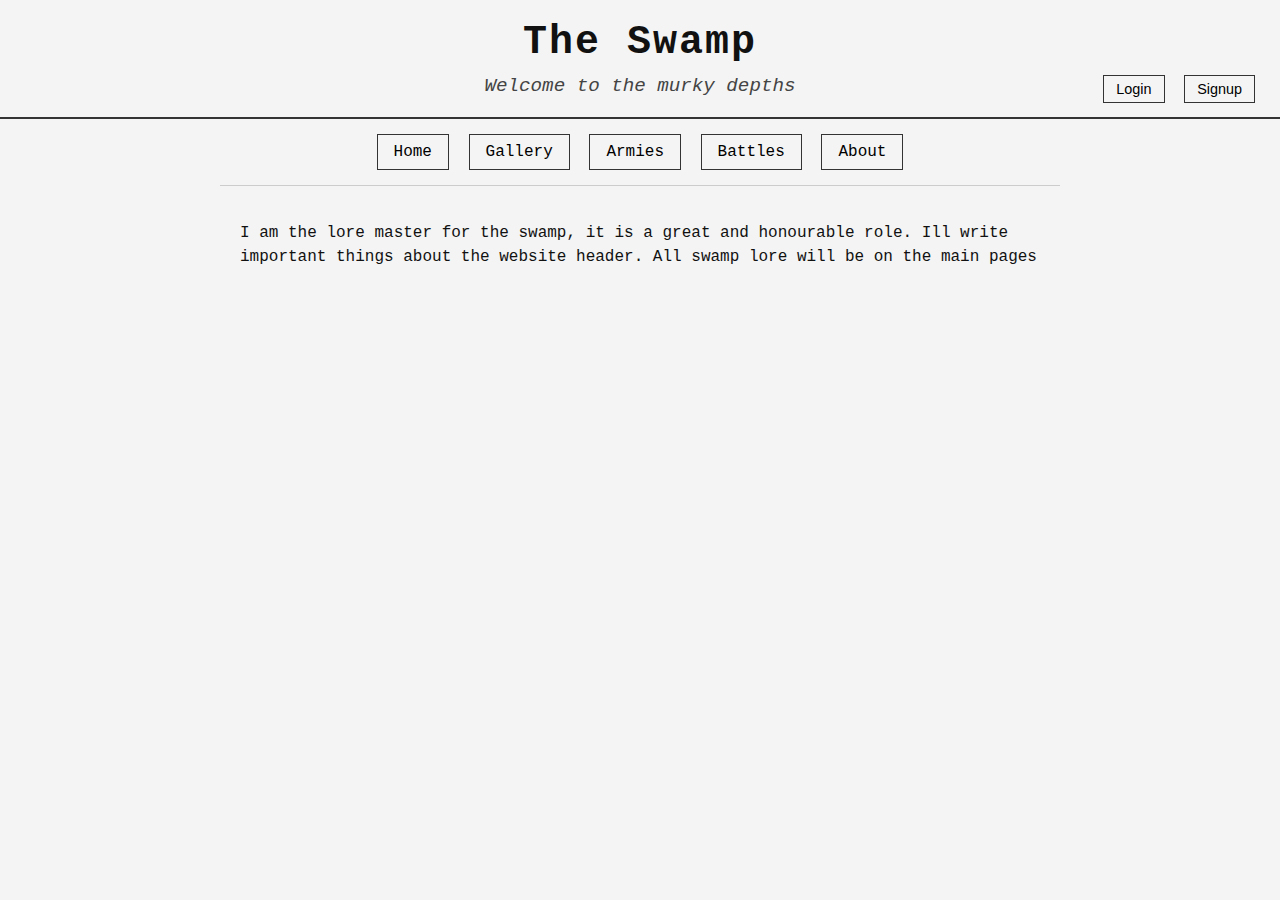
<file: SourceHTML/about.html>
<!DOCTYPE html>
<html lang="en">
<head>
    <meta charset="UTF-8">
    <meta name="viewport" content="width=device-width, initial-scale=1.0">
    <title>The Swamp</title>
    <link rel="stylesheet" href="style.css">
</head>
<body>

    <header>
        <h1>The Swamp</h1>
        <div class="header-row">
            <div class="banner">Welcome to the murky depths</div>
            <div class="auth-buttons">
                <button>Login</button>
                <button>Signup</button>
            </div>
        </div>
    </header>
    

    <nav>
        <button onclick="window.location.href='index.html'">Home</button>
        <button onclick="window.location.href='gallery.php'">Gallery</button>
        <button onclick="window.location.href='armies.html'">Armies</button>
        <button onclick="window.location.href='battles.html'">Battles</button>
        <button onclick="window.location.href='about.html'">About</button>
    </nav>

    <div class="content">
        <p>
            I am the lore master for the swamp, it is a great and honourable role. Ill write important things about the website header.
            All swamp lore will be on the main pages
        </p>
    </div>

</body>
</html>
</file>
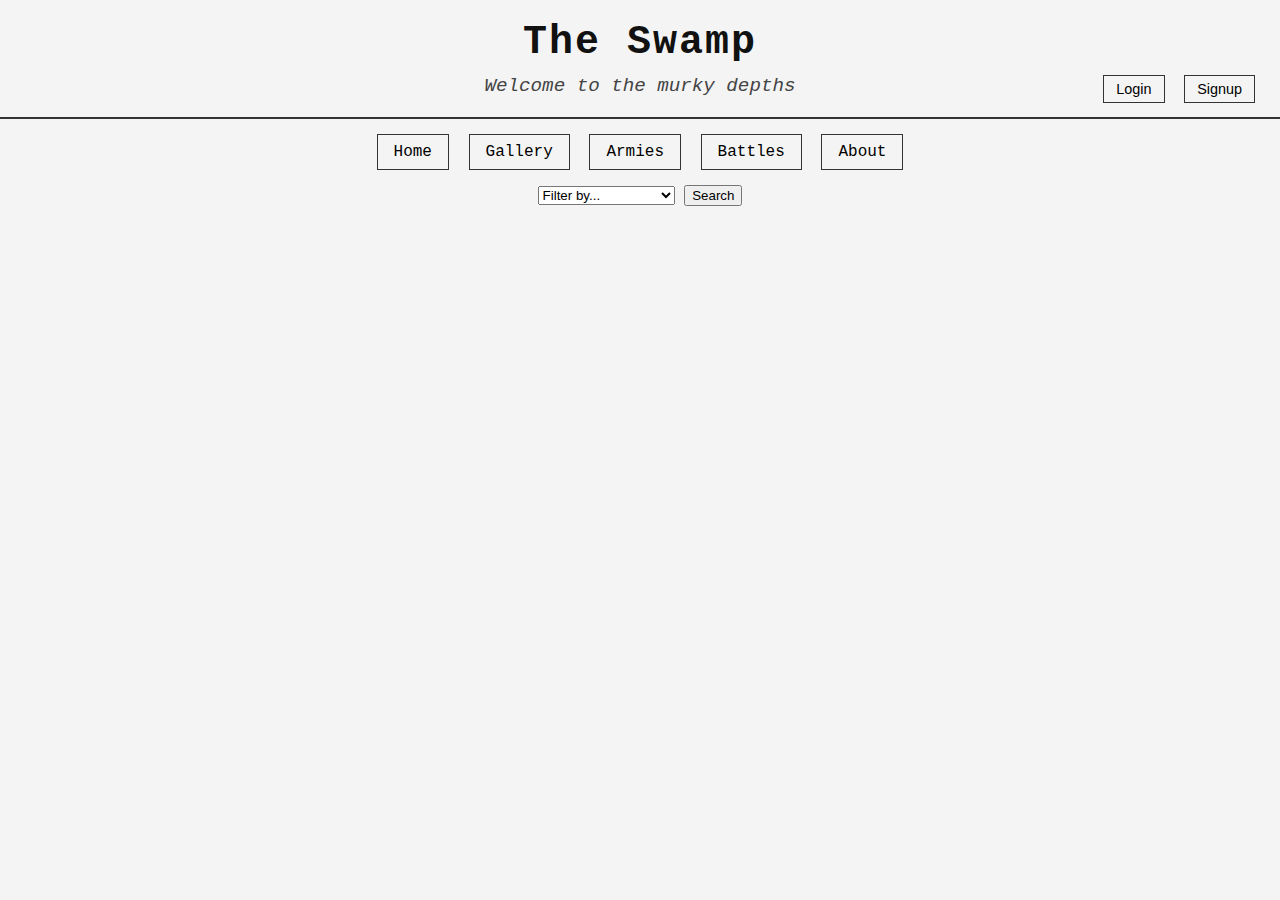
<file: SourceHTML/armies.html>
<!DOCTYPE html>
<html lang="en">
<head>
    <meta charset="UTF-8">
    <meta name="viewport" content="width=device-width, initial-scale=1.0">
    <title>The Swamp - Gallery</title>
    <link rel="stylesheet" href="style.css">
</head>
<body>

    <header>
        <h1>The Swamp</h1>
        <div class="header-row">
            <div class="banner">Welcome to the murky depths</div>
            <div class="auth-buttons">
                <button>Login</button>
                <button>Signup</button>
            </div>
        </div>
    </header>

    <nav>
        <button onclick="window.location.href='index.html'">Home</button>
        <button onclick="window.location.href='gallery.php'">Gallery</button>
        <button onclick="window.location.href='armies.html'">Armies</button>
        <button onclick="window.location.href='battles.html'">Battles</button>
        <button onclick="window.location.href='about.html'">About</button>
    </nav>

    <div class="armies-selector">
        <select>
            <option value="">Filter by...</option>
            <option value="seraphon">Seraphon</option>
            <option value="slaves">Slaves to Darkness</option>
            <option value="orruk">Orruk Warclans</option>
        </select>
        <button class="search-button">Search</button>
    </div>

</body>
</html>
</file>
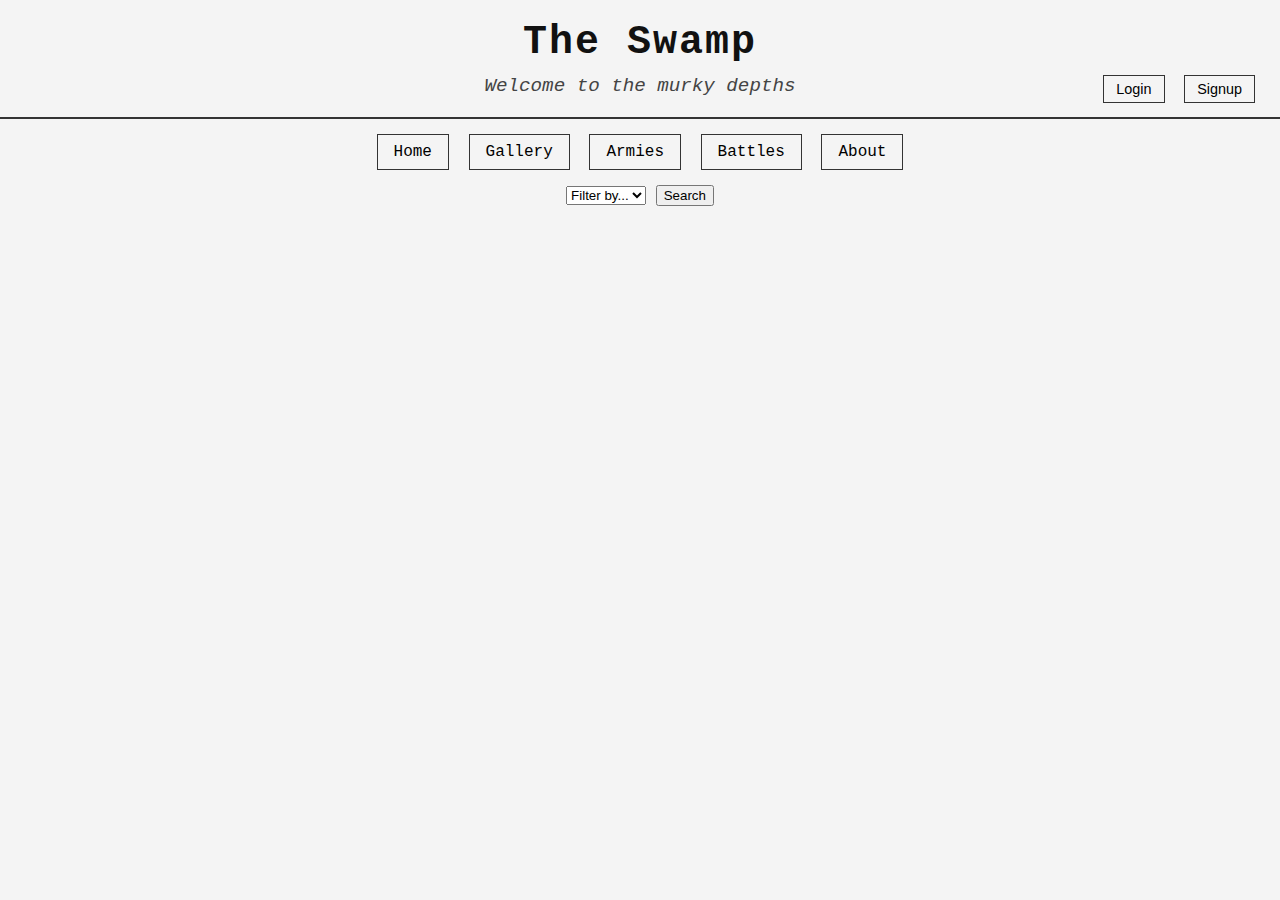
<file: SourceHTML/battles.html>
<!DOCTYPE html>
<html lang="en">
<head>
    <meta charset="UTF-8">
    <meta name="viewport" content="width=device-width, initial-scale=1.0">
    <title>The Swamp - Gallery</title>
    <link rel="stylesheet" href="style.css">
</head>
<body>

    <header>
        <h1>The Swamp</h1>
        <div class="header-row">
            <div class="banner">Welcome to the murky depths</div>
            <div class="auth-buttons">
                <button>Login</button>
                <button>Signup</button>
            </div>
        </div>
    </header>

    <nav>
        <button onclick="window.location.href='index.html'">Home</button>
        <button onclick="window.location.href='gallery.php'">Gallery</button>
        <button onclick="window.location.href='armies.html'">Armies</button>
        <button onclick="window.location.href='battles.html'">Battles</button>
        <button onclick="window.location.href='about.html'">About</button>
    </nav>

    <div class="armies-selector">
        <select>
            <option value="">Filter by...</option>
            <option value="1">1</option>
            <option value="2">2</option>
            <option value="3">3</option>
            <option value="4">4</option>
            <option value="5">5</option>
        </select>
        <button class="search-button">Search</button>
    </div>

</body>
</html>
</file>
<file: SourceHTML/style.css>
body {
    margin: 0;
    padding: 0;
    font-family: "Courier New", monospace;
    background-color: #f4f4f4;
    color: #111;
    text-align: center;
}

header {
    display: flex;
    flex-direction: column; /* stack rows */
    padding: 20px;
    border-bottom: 2px solid #333;
}

/* First row: centered title */
header h1 {
    margin: 0 auto;
    font-size: 2.5em;
    letter-spacing: 2px;
}

/* Second row: banner + auth buttons */
header .header-row {
    display: flex;
    justify-content: center; /* center contents horizontally */
    align-items: center;
    margin-top: 10px;
    position: relative; /* for absolute positioning of buttons */
}

/* Center the banner */
.banner {
    font-size: 1.2em;
    font-style: italic;
    color: #444;
}

/* Move auth buttons to the right */
.auth-buttons {
    position: absolute;
    right: 0;
    top: 0;
    margin: 0;
}



/* Nav Buttons */
nav {
    margin: 15px 0;
}

nav button {
    background: none;
    border: 1px solid #333;
    padding: 8px 16px;
    margin: 0 5px;
    cursor: pointer;
    font-family: inherit;
    font-size: 1em;
}

nav button:hover {
    background: #333;
    color: #fff;
}

/* Content Wrapper */
.content {
    max-width: 800px;
    margin: 0 auto;
    padding: 20px;
    border-top: 1px solid #ccc;
}

.content img {
    max-width: 100%;
    height: auto;
    border: 2px solid #333;
}

.content p {
    text-align: left;
    margin-top: 15px;
    line-height: 1.5em;
}

.auth-buttons button {
    margin: 0 5px;
    padding: 5px 12px;
    font-size: 0.9em;
    border: 1px solid #333;
    background: none;
    cursor: pointer;
}
.auth-buttons button:hover {
    background: #333;
    color: #fff;
}

/* Gallery controls */
.gallery-controls {
    max-width: 800px;
    margin: 20px auto;
    display: flex;
    justify-content: center;
    gap: 10px;
}

.gallery-controls input,
.gallery-controls select {
    padding: 6px;
    border: 1px solid #333;
    font-family: inherit;
}

.add-button {
    border: 1px solid #333;
    background: none;
    padding: 6px 12px;
    cursor: pointer;
}
.add-button:hover {
    background: #333;
    color: #fff;
}

/* Gallery grid */
.gallery-grid {
    max-width: 900px;
    margin: 0 auto;
    display: grid;
    grid-template-columns: repeat(auto-fill, minmax(200px, 1fr));
    gap: 15px;
    padding: 20px;
}
.gallery-grid img {
    width: 100%;
    height: auto;
    border: 2px solid #333;
}
</file>
